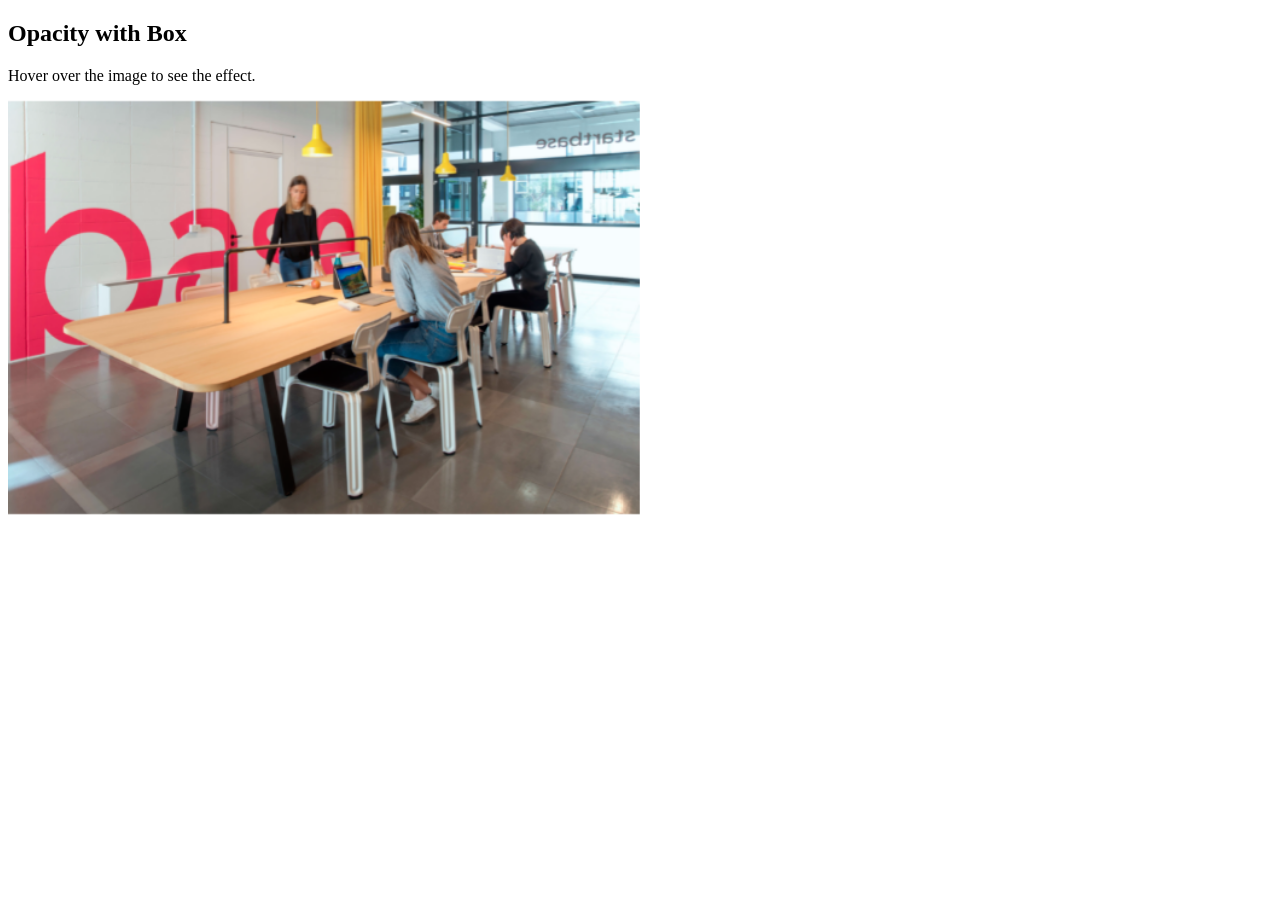
<file: extra.html>
<!DOCTYPE html>
<html>
<head>
<meta name="viewport" content="width=device-width, initial-scale=1">
<style>
.container {
  position: relative;
  width: 50%;
}

.image {
  opacity: 1;
  display: block;
  width: 100%;
  height: auto;
  transition: .5s ease;
  backface-visibility: hidden;
}

.middle {
  transition: .5s ease;
  opacity: 0;
  position: absolute;
  top: 50%;
  left: 50%;
  transform: translate(-50%, -50%);
  -ms-transform: translate(-50%, -50%);
  text-align: center;
}

.container:hover .image {
  opacity: 0.3;
}

.container:hover .middle {
  opacity: 1;
}

.text {
	width: 500px;
    background-color: #04AA6D;
    color: white;
    font-size: 16px;
    padding: 16px 32px;
    margin-top: -250px;
  
}
</style>
</head>
<body>

<h2>Opacity with Box</h2>
<p>Hover over the image to see the effect.</p>

<div class="container">
  <img src="images/about/workplace.png" alt="Avatar" class="image" style="width:100%">
  <div class="middle">
    <div class="text">John Doe
        Lorem ipsum, dolor sit amet consectetur adipisicing elit. Voluptatem debitis soluta accusamus neque minus iure suscipit quam rerum quas non commodi tempora, dolore nostrum numquam beatae? Dolore dolorem ex soluta.

    </div>
  </div>
</div>
  
</body>
</html>
</file>
